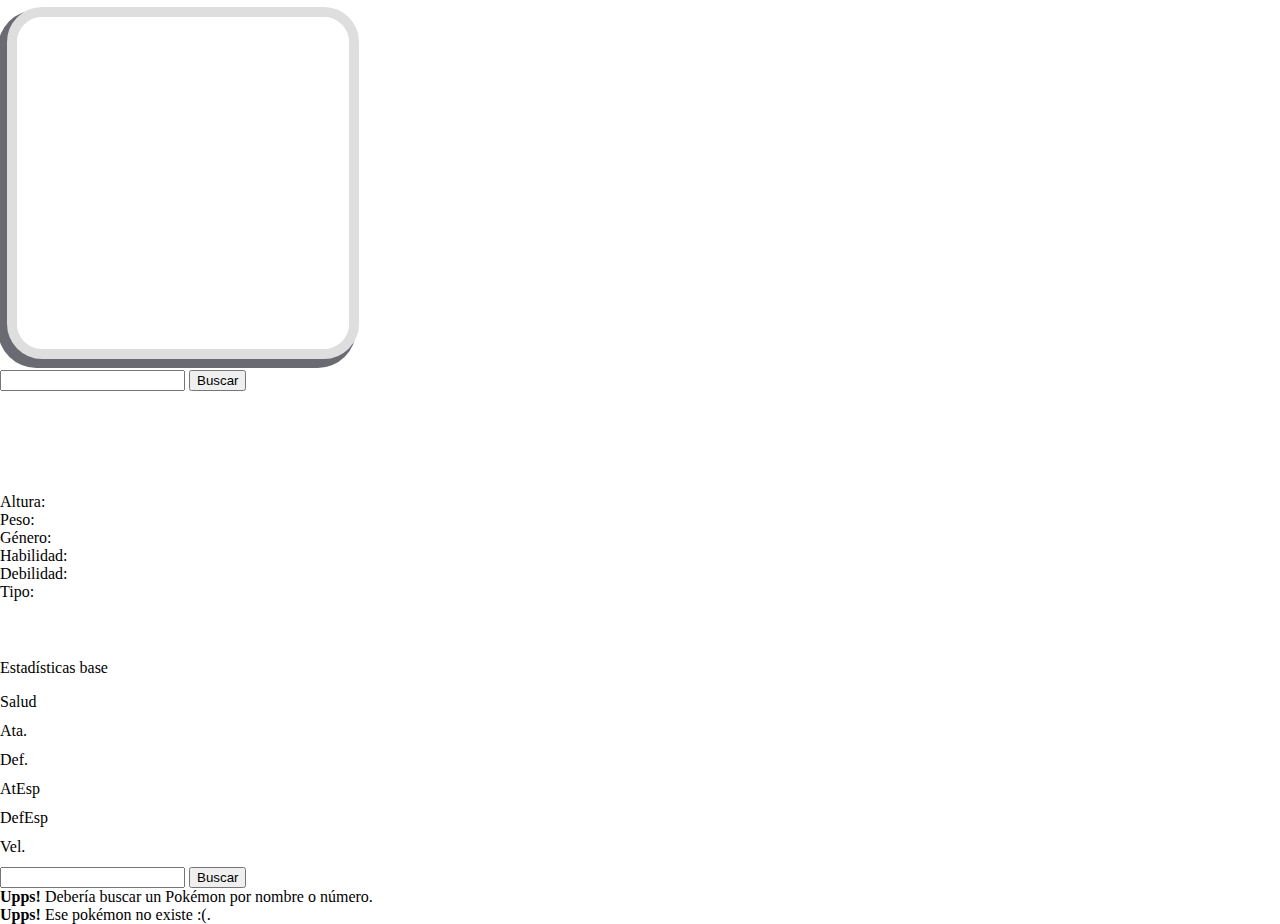
<file: 04 - JS/index.html>
<!DOCTYPE html>
<html lang="es">

<head>
    <meta charset="UTF-8" />
    <meta http-equiv="X-UA-Compatible" content="IE=Edge,chrome=1" />
    <meta name="viewport" content="width=device-width,initial-scale=1" />
    <meta name="Title" content="Pokédex a partir de pokéapi.co" />
    <meta name="Author" content="gfrodriguez" />
    <meta name="Subject" content="pokémon" />
    <meta name="Description" content="Es una Pokédex que hace uso de la API pokéAPI" />
    <meta name="Keywords" content="pokéAPI, API, pokémon" />
    <meta name="Language" content="Spanish" />
    <meta name="Revisit-After" content="1 day" />
    <meta name="Distribution" content="Global" />
    <meta name="Robots" content="ALL" />
    <link rel="icon" href="favicon.ico" sizes="any" />
    <link rel="icon" href="favicon.svg" type="image/svg+xml" />
    <title>Pokédex</title>
    <link href="https://cdn.jsdelivr.net/npm/bootstrap@5.2.2/dist/css/bootstrap.min.css" rel="stylesheet" integrity="sha384-Zenh87qX5JnK2Jl0vWa8Ck2rdkQ2Bzep5IDxbcnCeuOxjzrPF/et3URy9Bv1WTRi" crossorigin="anonymous" />
    <link href="css/pokedex.css" rel="stylesheet" />
</head>

<body class="">
    <main>
        <div class="container-fluid rounded">

            <div class="row d-flex justify-content-center">
                <div class="col-lg-4 text-center bg-danger rounded-start">
                    <div class="screen">
                        <img class="pokeImage img-fluid" id="pokeImage" src="images/null.png" width="332" height="332" alt="null" />
                        <div class="number-name fw-bolder">
                            <span id="pokeId"></span><span id="pokeName"></span>
                        </div>
                    </div>

                    <div class="d-block d-sm-none">
                        <div class="input-group mb-3 mt-3">
                            <input type="text" class="form-control" id="pokeSearchXS" required aria-label="Search" />
                            <button class="btn btn-primary" type="submit" id="buttonPokeSearchXS" aria-pressed="true">Buscar</button>
                        </div>
                    </div> 

                    <div class="container">
                        <div class="row mt-2 mb-2 bg-dark bg-gradient rounded">
                            <div class="col-12 mt-2 mb-2 d-flex align-items-center" style="min-height: 80px">
                                <h5 class="text-light" id="pokeDescription"></h5>
                            </div>
                        </div>
                    </div>                  
                </div>
                <div class="col-lg-4 bg-danger rounded-end">

                    <div class="container mt-3 mb-3">
                        <div class="pokeDetails bg-info row rounded" id="pokeDetails" style="min-height: 150px">
                            <div class="col-6 mt-2">
                                <span class="fw-bold">Altura: </span><span id="pokeHeight"></span>
                            </div>
                            <div class="col-6 mt-2">
                                <span class="fw-bold">Peso: </span><span id="pokeWeight"></span>
                            </div>
                            <div class="col-6">
                                <span class="fw-bold">Género: </span><span id="pokeGenus"></span>
                            </div>
                            <div class="col-6">
                                <span class="fw-bold">Habilidad: </span><span id="pokeAbilities"></span>
                            </div>
                            <div class="col-6">
                                <span class="fw-bold">Debilidad: </span><span id="pokeWeakness"></span>
                            </div>
                            <div class="col-6">
                                <span class="fw-bold">Tipo: </span><span id="pokeTypes"></span>
                            </div>
                        </div>
                    </div>

                    <div class="container bg-dark text-light py-2 mb-2 rounded" style="min-height: 100px">
                        <p class="fw-bold text-center">Estadísticas base</p>
                        <div class="row">
                            <div class="col-2"><span class="fw-lighter">Salud</span></div>
                            <div class="col-10 m-auto">
                                <div class="progress">
                                    <div class="progress-bar" role="progressbar" id="pokeStatHP" aria-label="PS" style="width: 0%;" aria-valuenow="0" aria-valuemin="0" aria-valuemax="100"></div>
                                </div>
                            </div>
                        </div>
                        <div class="row">
                            <div class="col-2"><span class="fw-lighter">Ata.</span></div>
                            <div class="col-10 m-auto">
                                <div class="progress">
                                    <div class="progress-bar" role="progressbar" id="pokeStatAttack" aria-label="Ataque" style="width: 0%;" aria-valuenow="0" aria-valuemin="0" aria-valuemax="100"></div>
                                </div>
                            </div>
                        </div>
                        <div class="row">
                            <div class="col-2"><span class="fw-lighter">Def.</span></div>
                            <div class="col-10 m-auto">
                                <div class="progress">
                                    <div class="progress-bar" role="progressbar" id="pokeStatDefense" aria-label="Defensa" style="width: 0%;" aria-valuenow="0" aria-valuemin="0" aria-valuemax="100"></div>
                                </div>
                            </div>
                        </div>
                        <div class="row">
                            <div class="col-2"><span class="fw-lighter">AtEsp</span></div>
                            <div class="col-10 m-auto">
                                <div class="progress">
                                    <div class="progress-bar" role="progressbar" id="pokeStatSpecialAttack" aria-label="Ataque Especial" style="width: 0%;" aria-valuenow="0" aria-valuemin="0" aria-valuemax="100"></div>
                                </div>
                            </div>
                        </div>
                        <div class="row">
                            <div class="col-2"><span class="fw-lighter">DefEsp</span></div>
                            <div class="col-10 m-auto">
                                <div class="progress">
                                    <div class="progress-bar" role="progressbar" id="pokeStatSpecialDefense" aria-label="Defensa Especial" style="width: 0%;" aria-valuenow="0" aria-valuemin="0" aria-valuemax="100"></div>
                                </div>
                            </div>
                        </div>
                        <div class="row">
                            <div class="col-2"><span class="fw-lighter">Vel.</span></div>
                            <div class="col-10 m-auto">
                                <div class="progress">
                                    <div class="progress-bar" role="progressbar" id="pokeStatSpeed" aria-label="Velocidad" style="width: 0%;" aria-valuenow="0" aria-valuemin="0" aria-valuemax="100"></div>
                                </div>
                            </div>
                        </div>
                    </div>

                    <div class="d-none d-sm-block">
                        <div class="input-group mb-3 mt-3">
                            <input type="text" class="form-control" id="pokeSearch" required aria-label="Search" autocomplete="off"/>
                            <button class="btn btn-primary" type="submit" id="buttonPokeSearch" aria-pressed="true">Buscar</button>
                        </div>
                    </div> 

                    <div class="alert alert-warning alert-dismissible fade show d-none" id="alertNull" role="alert">
                        <strong>Upps!</strong> Debería buscar un Pokémon por nombre o
                        número.
                    </div>
                    <div class="alert alert-warning alert-dismissible fade show d-none" id="alertThatPokeDoesNotExist" role="alert">
                        <strong>Upps!</strong> Ese pokémon no existe :(.
                    </div>
                </div>
            </div>

            <div class="modal fade" id="modal" tabindex="-1" aria-labelledby="modalTitle" aria-hidden="true">
                <div class="modal-dialog modal-xl ">
                    <div class="modal-content ">
                        <div class="modal-body">

                        </div>
                    </div>
                </div>
            </div>
        </div>
    </main>
    <script type="text/javascript" src="js/scripts.js"></script>
    <!-- JavaScript Bundle with Popper -->
    <script src="https://cdn.jsdelivr.net/npm/bootstrap@5.2.2/dist/js/bootstrap.bundle.min.js" integrity="sha384-OERcA2EqjJCMA+/3y+gxIOqMEjwtxJY7qPCqsdltbNJuaOe923+mo//f6V8Qbsw3" crossorigin="anonymous"></script>
</body>

</html>
</file>
<file: 04 - JS/css/pokedex.css>
@import url('https://fonts.googleapis.com/css2?family=Roboto:wght@100&display=swap');

body {
margin: auto;
color: var(--bs-black);
}
/*main{
    display: flex;
    flex-direction: row;
    flex-wrap: nowrap;
    justify-content: normal;
    align-items: normal;
    align-content: normal;
}*/

#pokeName{
    text-transform: capitalize;
}

.screen{
    position: relative;
    display: inline-block;
    text-align: center;
}
.number-name{
    position: absolute;
    top: 93%;
    left: 50%;
    transform: translate(-50%, -50%);
}

.pokeImage {
    display: block;
    /*width: 96%;*/
    border: 10px solid #DEDEDE;
    border-radius: 10% 10% 10% 10%;
    margin: 2%;
    background-color: #F1F2D3;
    box-shadow: -6px 6px 0px 3px #6a6a72;
}

.progress{
    height: 11px;
}

#pokeStatHP{
    background-color: #ff4343;
}
#pokeStatAttack {
    background-color: #F67C33;
}

#pokeStatDefense {
    background-color: #F4D640;
}

#pokeStatSpecialAttack{
    background-color: #688EF3;
}
#pokeStatSpecialDefense {
    background-color: #6FC347;
}

#pokeStatSpeed {
    background-color: #DD6B84;
}

.autocomplete-items {
  position: absolute;
  border: 1px solid #d4d4d4;
  border-bottom: none;
  border-top: none;
  z-index: 99;
  height: 80px;
  overflow-y: scroll;
  top: 100%;
  left: 0;
  right: 0;
}
.autocomplete-items div {    
  padding: 10px;
  cursor: pointer;
  background-color: #fff;
  border-bottom: 1px solid #d4d4d4;
  text-transform: capitalize;
}
.autocomplete-items li:hover {
  background-color: #e9e9e9;
}
.autocomplete-active {
  background-color: DodgerBlue !important;
  color: #ffffff;
}
</file>
